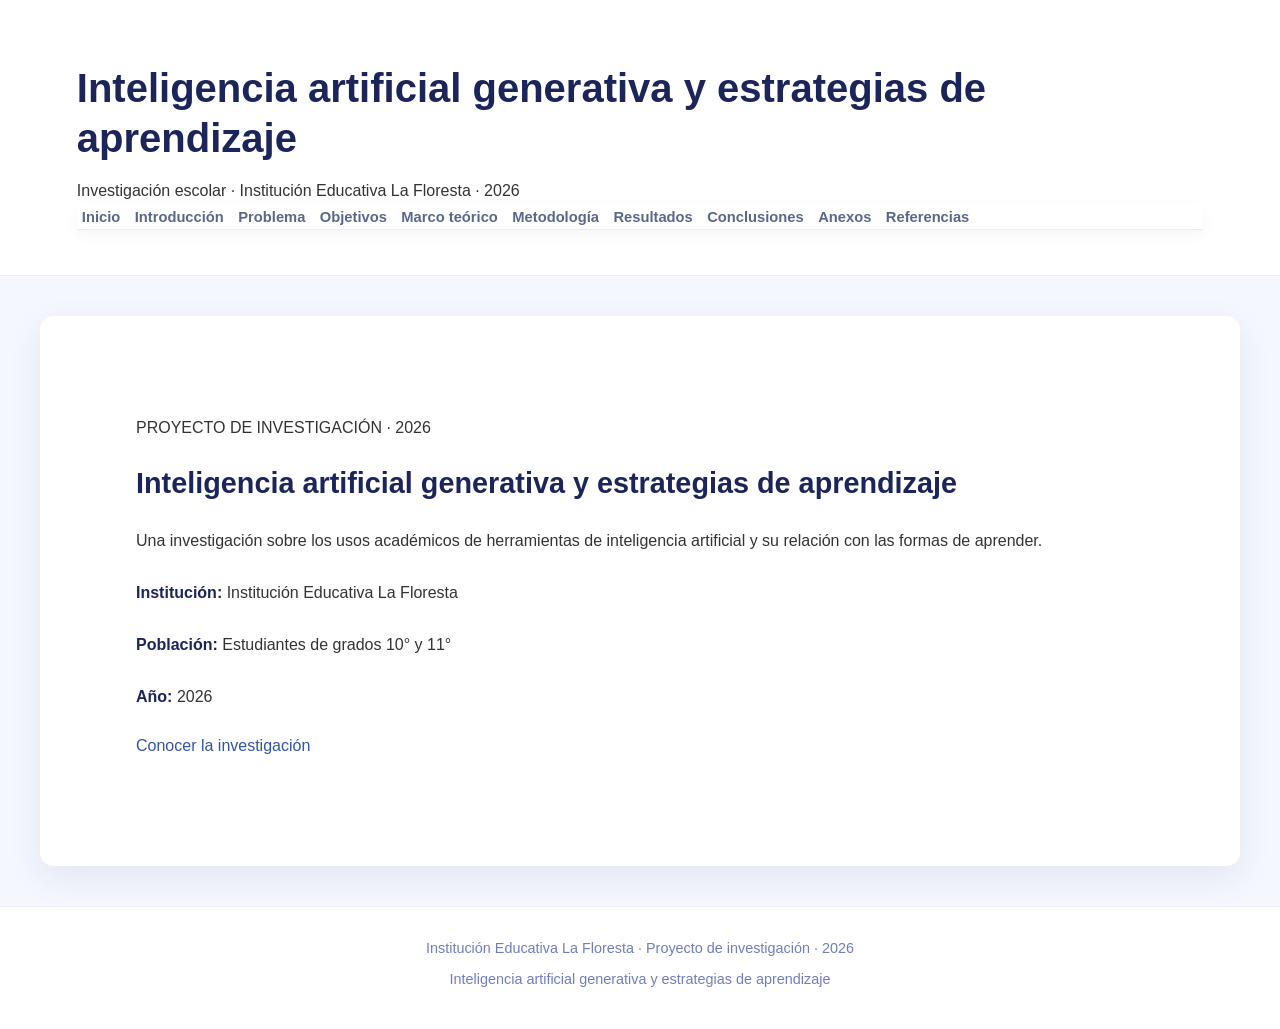
<file: index.html>
<!DOCTYPE html>
<html lang="es">
<head>
    <meta charset="UTF-8">
    <meta name="viewport" content="width=device-width, initial-scale=1.0">
    <title>Investigación | Inteligencia Artificial y aprendizaje</title>
    <link rel="stylesheet" href="tesis.css">
</head>

<body>

<header class="site-header">
    <div class="header-content">
        <h1>Inteligencia artificial generativa y estrategias de aprendizaje</h1>
        <p>Investigación escolar · Institución Educativa La Floresta · 2026</p>
    </div>

    <nav class="main-nav">
        <a href="#portada">Inicio</a>
        <a href="#introduccion">Introducción</a>
        <a href="#problema">Problema</a>
        <a href="#hipotesis-objetivos">Objetivos</a>
        <a href="#justificacion-marco">Marco teórico</a>
        <a href="#metodologia">Metodología</a>
        <a href="#resultados">Resultados</a>
        <a href="#conclusiones">Conclusiones</a>
        <a href="#anexos">Anexos</a>
        <a href="#referencias">Referencias</a>
    </nav>
</header>


<main class="main-content">

    <!-- PORTADA -->
    <section id="portada" class="content-card active-card">
        <div class="cover">
            <p class="eyebrow">PROYECTO DE INVESTIGACIÓN · 2026</p>

            <h2>Inteligencia artificial generativa y estrategias de aprendizaje</h2>

            <p class="cover-subtitle">
                Una investigación sobre los usos académicos de herramientas
                de inteligencia artificial y su relación con las formas de aprender.
            </p>

            <div class="cover-info">
                <p><strong>Institución:</strong> Institución Educativa La Floresta</p>
                <p><strong>Población:</strong> Estudiantes de grados 10° y 11°</p>
                <p><strong>Año:</strong> 2026</p>
            </div>

            <a href="#introduccion" class="main-button">Conocer la investigación</a>
        </div>
    </section>


    <!-- INTRODUCCIÓN -->
    <section id="introduccion" class="content-card">
        <h2>Introducción</h2>

        <p>
            La inteligencia artificial generativa se ha convertido en una herramienta
            cada vez más presente en la educación. Plataformas como ChatGPT y Gemini
            permiten consultar información, resolver dudas, obtener explicaciones y
            apoyar diferentes actividades académicas. Su incorporación ha cambiado
            algunas de las formas en que los estudiantes buscan y utilizan la información.
        </p>

        <p>
            Esta investigación analiza la relación entre los diferentes usos académicos
            de estas herramientas y las estrategias de aprendizaje utilizadas por los
            estudiantes de grados 10° y 11° de la Institución Educativa La Floresta
            durante el año 2026. Para ello, se tienen en cuenta aspectos como la
            organización del estudio, la comprensión de los temas, la autonomía y
            la verificación de la información.
        </p>

        <p>
            El propósito es comprender cómo se relaciona el uso de la inteligencia
            artificial con las maneras en que los estudiantes desarrollan sus
            actividades y construyen sus conocimientos.
        </p>

        <div class="highlight-box">
            <h3>Abstract</h3>

            <p>
                The use of generative artificial intelligence (AI) in high schools creates both challenges and opportunities for how students learn. This study aims to analyze the relationship between the academic uses of generative AI tools and the learning strategies used by 10th and 11th-grade students at Institución Educativa La Floresta in 2026.
            </p>

            <p>
                This research employed a quantitative, descriptive design. The study focused on 10th and 11th-grade students as the target sample. The researcher used structured surveys as research instruments for data collection. The main findings assessed the frequency with which students use AI, which tools they prefer (such as text-based models and virtual tutors), and how they apply self-regulated learning strategies.
            </p>

            <p>
                The findings show that students mainly use text-based AI models and virtual assistants to search for information quickly and clarify difficult concepts. Furthermore, the data show active metacognition, because most students check their own understanding, recognize their learning difficulties, and think critically about the AI outputs instead of believing them blindly.
            </p>

            <p>
                In conclusion, the main finding of this study is that the relationship between generative AI and student learning strategies is based on self-regulated interaction rather than passive dependency. The effectiveness of these tools depends directly on the student's critical thinking and study habits, turning AI into a useful support for academic autonomy when used responsibly.
            </p>
        </div>
    </section>


    <!-- PLANTEAMIENTO DEL PROBLEMA -->
    <section id="problema" class="content-card">
        <h2>Planteamiento del problema</h2>

        <p>
            La incorporación de herramientas de inteligencia artificial generativa
            en las actividades escolares ha generado nuevas formas de consultar,
            comprender y desarrollar información. Los estudiantes pueden recurrir
            a estas plataformas para resolver ejercicios, obtener explicaciones,
            resumir textos o completar trabajos académicos.
        </p>

        <p>
            No obstante, el uso de estas herramientas también plantea preguntas
            sobre las estrategias que utilizan los estudiantes durante su aprendizaje.
            Por ejemplo, es importante reconocer si la IA se emplea para complementar
            los conocimientos, aclarar dudas y revisar información, o si se utiliza
            principalmente para obtener respuestas sin realizar un proceso propio
            de comprensión.
        </p>

        <p>
            Por esta razón, la investigación busca reconocer cómo se relacionan
            los usos académicos de la inteligencia artificial generativa con las
            estrategias de aprendizaje de los estudiantes.
        </p>

        <div class="highlight-box">
            <h3>Pregunta de investigación</h3>
            <p>
                ¿Qué relación existe entre los diferentes usos académicos de
                herramientas de inteligencia artificial generativa, como ChatGPT
                y Gemini, y las estrategias de aprendizaje utilizadas por los
                estudiantes de grados 10° y 11° de la Institución Educativa
                La Floresta durante el año 2026?
            </p>
        </div>
    </section>


    <!-- HIPÓTESIS Y OBJETIVOS -->
    <section id="hipotesis-objetivos" class="content-card">
        <h2>Hipótesis y objetivos</h2>

        <div class="highlight-box">
            <h3>Hipótesis</h3>
            <p>
                Se plantea que los diferentes usos académicos de la inteligencia
                artificial generativa se relacionan con las estrategias de
                aprendizaje de los estudiantes. Esta relación puede variar según
                la finalidad con la que utilizan estas herramientas, sus hábitos
                de estudio y la manera en que revisan, comprenden y aplican
                la información que reciben.
            </p>
        </div>

        <h3>Objetivo general</h3>

        <p>
            Analizar la relación que hay entre los diferentes usos académicos
            de herramientas de inteligencia artificial generativa y las estrategias
            de aprendizaje usadas por los estudiantes de grados 10° y 11° de la
            Institución Educativa La Floresta durante el año 2026.
        </p>

        <h3>Objetivos específicos</h3>

        <div class="objective-card">
            <h4>1. Identificar</h4>
            <p>
                Identificar las herramientas de inteligencia artificial generativa
                utilizadas por los estudiantes y sus principales finalidades
                académicas.
            </p>
        </div>

        <div class="objective-card">
            <h4>2. Describir</h4>
            <p>
                Describir las estrategias de aprendizaje que utilizan los
                estudiantes en sus actividades académicas.
            </p>
        </div>

        <div class="objective-card">
            <h4>3. Reconocer</h4>
            <p>
                Reconocer las formas en que los estudiantes utilizan la
                inteligencia artificial para apoyar la comprensión, la
                organización y el desarrollo de sus actividades escolares.
            </p>
        </div>

        <div class="objective-card">
            <h4>4. Analizar</h4>
            <p>
                Analizar la relación entre los usos académicos de la inteligencia
                artificial generativa y las estrategias de aprendizaje de los
                estudiantes participantes.
            </p>
        </div>
    </section>


    <!-- JUSTIFICACIÓN Y MARCO TEÓRICO -->
    <section id="justificacion-marco" class="content-card">
        <h2>Justificación y marco teórico</h2>

        <h3>Justificación</h3>

        <p>
            Esta investigación surge de la presencia que han adquirido las
            herramientas de inteligencia artificial generativa en las actividades
            académicas de los estudiantes. Su facilidad de acceso permite utilizarlas
            para consultar información y resolver dudas, pero también hace necesario
            comprender qué papel cumplen dentro de los procesos de aprendizaje.
        </p>

        <p>
            Estudiar esta relación permite reconocer las formas en que los estudiantes
            incorporan estas herramientas a sus hábitos académicos y cómo las
            relacionan con sus estrategias de estudio. De esta manera, la investigación
            busca aportar una mirada sobre el uso de la IA en el contexto de la
            Institución Educativa La Floresta.
        </p>

        <h3>Conceptos principales</h3>

        <div class="info-grid">
            <div class="info-card">
                <h4>Inteligencia artificial generativa</h4>
                <p>
                    Tecnología capaz de producir contenido, como textos y
                    explicaciones, a partir de las instrucciones que recibe.
                </p>
            </div>

            <div class="info-card">
                <h4>Usos académicos</h4>
                <p>
                    Formas en que los estudiantes utilizan la IA para consultar
                    información, comprender temas, resolver dudas y desarrollar
                    actividades escolares.
                </p>
            </div>

            <div class="info-card">
                <h4>Estrategias de aprendizaje</h4>
                <p>
                    Acciones que realizan los estudiantes para organizar,
                    comprender, relacionar y recordar la información.
                </p>
            </div>

            <div class="info-card">
                <h4>Autonomía</h4>
                <p>
                    Capacidad de asumir un papel activo en el propio aprendizaje,
                    tomando decisiones sobre cómo estudiar y resolver dificultades.
                </p>
            </div>

            <div class="info-card">
                <h4>Metacognición</h4>
                <p>
                    Proceso mediante el cual una persona reconoce, revisa y
                    reflexiona sobre su propia forma de aprender.
                </p>
            </div>

            <div class="info-card">
                <h4>Verificación de información</h4>
                <p>
                    Acción de revisar y comparar la información antes de
                    aceptarla o utilizarla en una actividad académica.
                </p>
            </div>
        </div>

        <h3>Referentes teóricos</h3>

        <div class="theory-card">
            <h4>Marton y Säljö: aprendizaje profundo y superficial</h4>
            <p>
                Sus planteamientos permiten diferenciar entre aprender buscando
                comprender y relacionar los contenidos, y estudiar únicamente
                para recordar o reproducir información. Esta perspectiva ayuda
                a analizar si la IA se utiliza para profundizar en los temas
                o solamente para conseguir respuestas.
            </p>
        </div>

        <div class="theory-card">
            <h4>Lev Vygotsky: aprendizaje y herramientas de apoyo</h4>
            <p>
                Su perspectiva permite comprender el papel de las herramientas
                y la interacción en el aprendizaje. Desde esta mirada, la
                inteligencia artificial puede funcionar como un apoyo para
                aclarar dudas y desarrollar conocimientos, sin reemplazar
                la participación del estudiante.
            </p>
        </div>

        <div class="theory-card">
            <h4>John Flavell: metacognición</h4>
            <p>
                La metacognición se relaciona con la capacidad de reconocer
                cómo se aprende, identificar dificultades y revisar los
                propios conocimientos. En esta investigación permite analizar
                acciones como comprobar la comprensión y cuestionar las
                respuestas generadas por la IA.
            </p>
        </div>

        <div class="theory-card">
            <h4>Barry Zimmerman: aprendizaje autorregulado</h4>
            <p>
                Sus aportes permiten comprender la importancia de planificar,
                supervisar y evaluar el propio proceso de aprendizaje. Estas
                acciones se relacionan con la organización del estudio y con
                la manera en que los estudiantes utilizan herramientas
                tecnológicas para apoyar sus actividades.
            </p>
        </div>
    </section>


    <!-- METODOLOGÍA -->
    <section id="metodologia" class="content-card">
        <h2>Metodología</h2>

        <p>
            La investigación se desarrolló desde un enfoque cuantitativo,
            con un diseño descriptivo. Se centró en los estudiantes de
            grados 10° y 11° de la Institución Educativa La Floresta durante
            el año 2026.
        </p>

        <h3>Instrumento de recolección de información</h3>

        <p>
            Para recopilar la información se utilizó un cuestionario estructurado
            que permitió conocer los usos académicos de la inteligencia artificial
            generativa y las estrategias de aprendizaje de los estudiantes.
        </p>

        <p>
            El cuestionario estuvo organizado en tres secciones: datos generales,
            uso académico de la inteligencia artificial generativa y estrategias
            de aprendizaje. En las dos últimas secciones se utilizó una escala
            de frecuencia con cinco opciones de respuesta.
        </p>

        <div class="info-grid">
            <div class="info-card">
                <h4>Enfoque</h4>
                <p>Cuantitativo</p>
            </div>

            <div class="info-card">
                <h4>Diseño</h4>
                <p>Descriptivo</p>
            </div>

            <div class="info-card">
                <h4>Población de interés</h4>
                <p>Estudiantes de grados 10° y 11°</p>
            </div>

            <div class="info-card">
                <h4>Instrumento</h4>
                <p>Cuestionario estructurado</p>
            </div>
        </div>
    </section>


    <!-- RESULTADOS -->
    <section id="resultados" class="content-card">
        <h2>Análisis de resultados</h2>

        <p>
            A partir de las respuestas del cuestionario se identificaron
            diferentes tendencias sobre el uso académico de la inteligencia
            artificial generativa y las estrategias de aprendizaje. El análisis
            se organizó en los principales aspectos abordados por el instrumento.
        </p>

        <div class="result-card">
            <h3>1. Uso académico de la inteligencia artificial</h3>
            <p>
                Los estudiantes utilizan principalmente herramientas basadas
                en texto y asistentes virtuales para apoyar sus actividades
                escolares. Entre sus finalidades se encuentran buscar información,
                resolver dudas, resumir contenidos, obtener ideas y desarrollar
                tareas académicas.
            </p>
        </div>

        <div class="result-card">
            <h3>2. La IA como apoyo para comprender</h3>
            <p>
                También se reconoce el uso de estas herramientas como una forma
                de acompañamiento en el aprendizaje. Los estudiantes pueden
                solicitar ejemplos, explicaciones diferentes o aclaraciones
                sobre temas que no comprenden, complementando lo trabajado
                durante las clases.
            </p>
        </div>

        <div class="result-card">
            <h3>3. Verificación y análisis de la información</h3>
            <p>
                Los resultados reflejan una actitud de revisión frente a las
                respuestas generadas por la IA. Se identifican prácticas como
                comparar información con otras fuentes, cuestionar posibles
                errores y analizar si la respuesta realmente responde a la
                necesidad académica.
            </p>
        </div>

        <div class="result-card">
            <h3>4. Estrategias de aprendizaje</h3>
            <p>
                En las estrategias de aprendizaje se reconocen acciones
                relacionadas con la metacognición y la autorregulación.
                Los estudiantes identifican sus dificultades, revisan sus
                errores, comprueban su comprensión y buscan otras explicaciones
                cuando un tema no resulta claro.
            </p>
        </div>

        <div class="result-card">
            <h3>5. Relación entre el uso de IA y las estrategias de aprendizaje</h3>
            <p>
                La relación entre ambas variables se encuentra vinculada con
                la manera en que cada estudiante utiliza estas herramientas.
                Cuando la IA se emplea para aclarar dudas, complementar
                conocimientos y revisar información, puede apoyar el proceso
                de aprendizaje. Por el contrario, utilizar sus respuestas
                directamente sin analizarlas puede limitar la participación
                del estudiante en sus propias actividades.
            </p>
        </div>

        <div class="highlight-box">
            <h3>Hallazgo general</h3>
            <p>
                El uso de la inteligencia artificial generativa no depende
                solamente de las funciones de la herramienta, sino también
                de las decisiones y estrategias que utiliza el estudiante.
                La planificación, la comprensión, la verificación y la
                autonomía son aspectos importantes para aprovecharla
                como apoyo académico.
            </p>
        </div>
    </section>


    <!-- CONCLUSIONES -->
    <section id="conclusiones" class="content-card">
        <h2>Conclusiones</h2>

        <div class="conclusion-card">
            <span class="number">01</span>
            <div>
                <h3>Uso académico de la IA</h3>
                <p>
                    Los estudiantes de grados 10° y 11° utilizan principalmente
                    modelos de lenguaje y asistentes virtuales para buscar
                    información, resolver dudas, redactar textos y apoyar
                    sus actividades escolares.
                </p>
            </div>
        </div>

        <div class="conclusion-card">
            <span class="number">02</span>
            <div>
                <h3>Estrategias de aprendizaje</h3>
                <p>
                    Se identificó que los estudiantes mantienen prácticas
                    de autorregulación, como reconocer sus dificultades,
                    revisar sus errores y comprobar si realmente comprendieron
                    los temas estudiados.
                </p>
            </div>
        </div>

        <div class="conclusion-card">
            <span class="number">03</span>
            <div>
                <h3>Finalidad del uso de la IA</h3>
                <p>
                    Se encontraron dos formas principales de utilización:
                    consultar información y resumir textos, por una parte,
                    y solicitar explicaciones o ejemplos para comprender
                    conceptos y complementar lo aprendido en clase, por otra.
                </p>
            </div>
        </div>

        <div class="conclusion-card">
            <span class="number">04</span>
            <div>
                <h3>Verificación de la información</h3>
                <p>
                    Los estudiantes muestran una actitud reflexiva frente
                    a las respuestas generadas por la IA, ya que suelen
                    cuestionarlas, compararlas con otras fuentes y verificar
                    su contenido antes de utilizarlas.
                </p>
            </div>
        </div>

        <div class="conclusion-card">
            <span class="number">05</span>
            <div>
                <h3>Relación entre IA y aprendizaje</h3>
                <p>
                    La relación entre ambas variables depende de la intención
                    y la autorregulación del estudiante. Cuando existen buenos
                    hábitos de estudio, la IA puede complementar el aprendizaje,
                    apoyar la autoevaluación y fortalecer la autonomía. Su uso
                    mecánico, como copiar y pegar respuestas, representa un
                    riesgo cuando no hay estrategias de aprendizaje definidas.
                </p>
            </div>
        </div>

        <div class="conclusion-card">
            <span class="number">06</span>
            <div>
                <h3>Conclusión general</h3>
                <p>
                    La IA generativa no sustituye necesariamente el pensamiento
                    del estudiante ni produce dependencia por sí sola.
                    Su aprovechamiento depende de la capacidad de utilizarla
                    con criterio, verificar la información y relacionarla
                    con los conocimientos propios. Por eso, debe entenderse
                    como un apoyo al aprendizaje y no como un reemplazo
                    del esfuerzo personal.
                </p>
            </div>
        </div>
    </section>


    <!-- ANEXOS -->
    <section id="anexos" class="content-card">
        <h2>Anexos</h2>

        <p>
            A continuación se presenta el cuestionario utilizado para recopilar
            información sobre los usos académicos de la inteligencia artificial
            generativa y las estrategias de aprendizaje de los estudiantes.
        </p>

        <h3>Sección 1. Datos generales</h3>

        <ol>
            <li>¿Qué edad tienes?</li>
            <li>¿En qué grado estás?</li>
            <li>¿Has utilizado alguna herramienta de inteligencia artificial generativa para realizar actividades académicas?</li>
            <li>¿Qué herramientas de inteligencia artificial generativa has utilizado con fines académicos? (Puedes seleccionar varias).</li>
        </ol>

        <h3>Sección 2. Uso académico de la inteligencia artificial generativa</h3>

        <p><strong>Para las preguntas 5 a 24:</strong></p>

        <div class="scale-box">
            Nunca · Casi nunca · Algunas veces · Casi siempre · Siempre
        </div>

        <h4>Finalidad y frecuencia de uso</h4>

        <ol start="5">
            <li>Utilizo herramientas de inteligencia artificial generativa para realizar actividades académicas.</li>
            <li>Utilizo herramientas de inteligencia artificial generativa cuando estudio fuera del colegio.</li>
            <li>Utilizo la inteligencia artificial para comprender temas que no entiendo.</li>
            <li>Utilizo la inteligencia artificial para obtener explicaciones sobre temas académicos.</li>
            <li>Utilizo la inteligencia artificial para resumir información relacionada con mis actividades académicas.</li>
            <li>Utilizo la inteligencia artificial para obtener ideas para trabajos o actividades.</li>
            <li>Utilizo la inteligencia artificial para resolver ejercicios o problemas académicos.</li>
            <li>Utilizo la inteligencia artificial para prepararme para evaluaciones o exámenes.</li>
            <li>Utilizo la inteligencia artificial para realizar tareas o trabajos escolares.</li>
        </ol>

        <h4>Uso de la IA como apoyo al aprendizaje</h4>

        <ol start="14">
            <li>Le hago preguntas a la inteligencia artificial para comprender mejor un tema.</li>
            <li>Le pido a la inteligencia artificial ejemplos que me ayuden a comprender un tema.</li>
            <li>Le pido a la inteligencia artificial que explique un tema de otra manera cuando no lo comprendo.</li>
            <li>Utilizo la inteligencia artificial para complementar lo aprendido en clase.</li>
        </ol>

        <h4>Verificación y análisis de la información</h4>

        <ol start="18">
            <li>Verifico la información proporcionada por la inteligencia artificial antes de utilizarla.</li>
            <li>Comparo las respuestas de la inteligencia artificial con otras fuentes de información.</li>
            <li>Analizo si la respuesta proporcionada por la inteligencia artificial responde a lo que necesito.</li>
        </ol>

        <h4>Uso directo y autonomía frente a la IA</h4>

        <ol start="21">
            <li>Utilizo las respuestas de la inteligencia artificial sin realizar muchos cambios.</li>
            <li>Antes de intentar resolver una actividad difícil por mi cuenta, considero utilizar la inteligencia artificial.</li>
            <li>Me resulta difícil realizar algunas actividades académicas sin utilizar inteligencia artificial.</li>
            <li>Utilizo la inteligencia artificial como apoyo para aprender y no solamente para obtener respuestas.</li>
        </ol>

        <h3>Sección 3. Estrategias de aprendizaje</h3>

        <p><strong>Para las preguntas 25 a 43:</strong></p>

        <div class="scale-box">
            Nunca · Casi nunca · Algunas veces · Casi siempre · Siempre
        </div>

        <h4>Organización y planificación</h4>

        <ol start="25">
            <li>Organizo mi tiempo antes de comenzar a estudiar.</li>
            <li>Planeo qué temas debo estudiar antes de una evaluación.</li>
            <li>Organizo la información para facilitar mi comprensión de un tema.</li>
        </ol>

        <h4>Comprensión y elaboración</h4>

        <ol start="28">
            <li>Relaciono los temas nuevos con conocimientos que ya tengo.</li>
            <li>Elaboro ejemplos para comprender mejor lo que estoy estudiando.</li>
            <li>Explico los temas con mis propias palabras para comprobar que los comprendí.</li>
            <li>Combino información de diferentes fuentes para comprender un tema.</li>
            <li>Busco diferentes explicaciones cuando no comprendo un tema.</li>
            <li>Intento comprender un tema antes de memorizarlo.</li>
        </ol>

        <h4>Metacognición</h4>

        <ol start="34">
            <li>Compruebo si realmente comprendí un tema después de estudiarlo.</li>
            <li>Identifico cuáles son mis principales dificultades al momento de aprender.</li>
            <li>Cambio mi manera de estudiar cuando una estrategia no me funciona.</li>
            <li>Reviso mis errores para aprender de ellos.</li>
            <li>Reflexiono sobre cuáles estrategias me ayudan más a aprender.</li>
        </ol>

        <h4>Análisis y autonomía</h4>

        <ol start="39">
            <li>Analizo la información antes de aceptarla como verdadera.</li>
            <li>Comparo diferentes fuentes cuando encuentro información contradictoria.</li>
            <li>Cuestiono una respuesta cuando considero que puede contener errores.</li>
            <li>Intento resolver una actividad por mi cuenta antes de pedir ayuda.</li>
            <li>Busco diferentes recursos cuando quiero aprender algo nuevo.</li>
        </ol>
    </section>


    <!-- REFERENCIAS -->
    <section id="referencias" class="content-card">
        <h2>Referencias bibliográficas</h2>

        <p>
            Fuentes académicas y documentos consultados durante el desarrollo
            de la investigación.
        </p>

        <div class="reference-list">

            <p>
                Bolaño-García, M., &amp; Duarte-Acosta, N. (2024). Una revisión
                sistemática del uso de la inteligencia artificial en la educación.
                <em>Revista Colombiana de Cirugía, 39</em>(1), 51–63.
                <a href="https://doi.org/10.30944/20117582.2365" target="_blank">https://doi.org/10.30944/20117582.2365</a>
            </p>

            <p>
                Brown, T. B., et al. (2020). Language models are few-shot learners.
                <em>Advances in Neural Information Processing Systems, 33</em>, 1877–1901.
            </p>

            <p>
                Cando Chugchilán, A. N., Unda Baño, D. C., &amp; León-Raura, M. V.
                (2026). La inteligencia artificial en la generación de habilidades
                de comprensión lectora. <em>Revista Científica de Innovación Educativa
                y Sociedad Actual ALCON, 16</em>(2), 98–105.
                <a href="https://doi.org/10.62305/alcon.v16i2.907" target="_blank">https://doi.org/10.62305/alcon.v16i2.907</a>
            </p>

            <p>
                Fernández Villanueva, M., &amp; Lozano González, J. M. (2025).
                Adolescencia, inteligencia artificial y su integración en los
                centros educativos: Revisión bibliográfica.
                <em>Supervisión 21</em>, (78).
                <a href="https://doi.org/10.52149/Sp21/78.6" target="_blank">https://doi.org/10.52149/Sp21/78.6</a>
            </p>

            <p>
                Flavell, J. H. (1979). Metacognition and cognitive monitoring:
                A new area of cognitive-developmental inquiry.
                <em>American Psychologist, 34</em>(10), 906–911.
                <a href="https://doi.org/10.1037/0003-066X.34.10.906" target="_blank">https://doi.org/10.1037/0003-066X.34.10.906</a>
            </p>

            <p>
                Galván Cardoso, A. P., &amp; Siado Ramos, E. (2021).
                Educación tradicional: Un modelo de enseñanza centrado en el estudiante.
                <em>CIENCIAMATRIA, 7</em>(12), 962–975.
            </p>

            <p>
                Google. (2025, 6 de agosto). New Gemini app tools to help students
                learn, understand and study even better. <em>Google Blog</em>.
                <a href="https://blog.google/products-and-platforms/products/gemini/new-gemini-tools-students-august-2025/" target="_blank">https://blog.google/products-and-platforms/products/gemini/new-gemini-tools-students-august-2025/</a>
            </p>

            <p>
                Guerrero Rodríguez, S., &amp; Suárez Rodríguez, C. del P. (2025).
                Autonomía en el aprendizaje en estudiantes de secundaria:
                Relación con el rendimiento en STEM.
                <em>Ibero Ciencias - Revista Científica y Académica, 4</em>(3), 3814–3836.
                <a href="https://doi.org/10.63371/ic.v4.n3.a312" target="_blank">https://doi.org/10.63371/ic.v4.n3.a312</a>
            </p>

            <p>
                Guzmán-Brand, V. A., &amp; Gélvez-García, L. E. (2023).
                Adicción o uso problemático de las redes sociales online en la
                población adolescente. Una revisión sistemática.
                <em>Psicoespacios, 17</em>(31), 1–22.
                <a href="https://doi.org/10.25057/21452776.1511" target="_blank">https://doi.org/10.25057/21452776.1511</a>
            </p>

            <p>
                Kasneci, E., Sessler, K., Küchemann, S., Bannert, M., Dementieva,
                D., Fischer, F., Gasser, U., Groh, G., Günnemann, S., Hüllermeier,
                E., Krusche, S., Kutyniok, G., Michaeli, T., Nerdel, C., Pfeffer,
                J., Poquet, O., Sailer, M., Schmidt, A., Seidel, T., … Kasneci, G.
                (2023). ChatGPT for good? On opportunities and challenges of large
                language models for education.
                <em>Learning and Individual Differences, 103</em>, 102274.
                <a href="https://doi.org/10.1016/j.lindif.2023.102274" target="_blank">https://doi.org/10.1016/j.lindif.2023.102274</a>
            </p>

            <p>
                Marton, F., &amp; Säljö, R. (1976). On qualitative differences in
                learning: I—Outcome and process.
                <em>British Journal of Educational Psychology, 46</em>(1), 4–11.
                <a href="https://doi.org/10.1111/j.2044-8279.1976.tb02980.x" target="_blank">https://doi.org/10.1111/j.2044-8279.1976.tb02980.x</a>
            </p>

            <p>
                Miao, F., &amp; Holmes, W. (2023). <em>Guidance for generative AI
                in education and research.</em> UNESCO.
                <a href="https://doi.org/10.54675/EWZM9535" target="_blank">https://doi.org/10.54675/EWZM9535</a>
            </p>

            <p>
                OpenAI. (2022). <em>Introducing ChatGPT.</em>
                <a href="https://openai.com/index/chatgpt/" target="_blank">https://openai.com/index/chatgpt/</a>
            </p>

            <p>
                Paguay-Simbaña, M. Y., Jimenez-Abad, D., Quiliguango-Lanchimba,
                V. F., Maynaguez-Canacuan, M. P., Coello-García, C. de los Ángeles,
                &amp; Coello-Ortiz, S. M. (2024). La ética en el uso de la
                inteligencia artificial en los procesos educativos.
                <em>Revista Científica Retos de la Ciencia, 1</em>(4), 145–158.
                <a href="https://doi.org/10.53877/rc.8.19e.202409.12" target="_blank">https://doi.org/10.53877/rc.8.19e.202409.12</a>
            </p>

            <p>
                Puche-Villalobos, D. J. (2024). La inteligencia artificial y el
                desarrollo del pensamiento crítico en estudiantes universitarios.
                <em>Delectus, 7</em>(2), 59–67.
                <a href="https://doi.org/10.36996/delectus.v7i2.242" target="_blank">https://doi.org/10.36996/delectus.v7i2.242</a>
            </p>

            <p>
                Quinzo Guevara, J. I., Llanos Orellana, A. R., Altamirano Yupangui,
                J. M., Quinzo Guevara, G. E., &amp; Trujillo Ibarra, E. J. (2024).
                Los beneficios y desafíos de ChatGPT en adolescentes: Un análisis
                de su impacto en la educación y el desarrollo emocional.
                <em>Ciencia Latina Revista Científica Multidisciplinar, 8</em>(4),
                10293–10314.
                <a href="https://doi.org/10.37811/cl_rcm.v8i4.13169" target="_blank">https://doi.org/10.37811/cl_rcm.v8i4.13169</a>
            </p>

            <p>
                Rojas Marín, F. de los Ángeles, Espinoza Padilla, J. G., &amp;
                Mendoza Pacheco, M. F. (2024). Inteligencia artificial:
                Dependencia y la afección del pensamiento crítico.
                <em>Ciencia Latina Revista Científica Multidisciplinar, 8</em>(4),
                12590–12608.
                <a href="https://doi.org/10.37811/cl_rcm.v8i4.13462" target="_blank">https://doi.org/10.37811/cl_rcm.v8i4.13462</a>
            </p>

            <p>
                Selwyn, N. (2016). <em>Education and technology: Key issues and
                debates</em> (2nd ed.). Bloomsbury Academic.
            </p>

            <p>
                Vaswani, A., Shazeer, N., Parmar, N., Uszkoreit, J., Jones, L.,
                Gomez, A. N., Kaiser, Ł., &amp; Polosukhin, I. (2017).
                Attention is all you need.
                <em>Advances in Neural Information Processing Systems, 30</em>,
                5998–6008.
            </p>

            <p>
                Watkins, M. (2025, 22 de octubre). AI and education: 10 ways to
                support or erode future skills resilience. <em>IMD</em>.
                <a href="https://www.imd.org/ibyimd/talent/ai-and-education-10-ways-to-support/" target="_blank">https://www.imd.org/ibyimd/talent/ai-and-education-10-ways-to-support/</a>
            </p>

            <p>
                Zimmerman, B. J. (2002). Becoming a self-regulated learner:
                An overview. <em>Theory Into Practice, 41</em>(2), 64–70.
                <a href="https://doi.org/10.1207/s15430421tip4102_2" target="_blank">https://doi.org/10.1207/s15430421tip4102_2</a>
            </p>

        </div>
    </section>

</main>


<footer class="site-footer">
    <p>Institución Educativa La Floresta · Proyecto de investigación · 2026</p>
    <p>Inteligencia artificial generativa y estrategias de aprendizaje</p>
</footer>


<script>
    const navigationLinks = document.querySelectorAll(".main-nav a");
    const contentCards = document.querySelectorAll(".content-card");

    function showSection(sectionId) {
        contentCards.forEach(card => {
            card.classList.remove("active-card");
        });

        const selectedSection = document.querySelector(sectionId);

        if (selectedSection) {
            selectedSection.classList.add("active-card");
            window.scrollTo({
                top: 0,
                behavior: "smooth"
            });
        }
    }

    navigationLinks.forEach(link => {
        link.addEventListener("click", function(event) {
            event.preventDefault();

            const sectionId = this.getAttribute("href");
            showSection(sectionId);

            history.replaceState(null, "", sectionId);
        });
    });

    window.addEventListener("DOMContentLoaded", function() {
        const initialSection = window.location.hash;

        if (initialSection && document.querySelector(initialSection)) {
            showSection(initialSection);
        } else {
            showSection("#portada");
        }
    });
</script>

</body>
</html>
</file>
<file: tesis.css>
/* ==========================================
   1. CONFIGURACIÓN GENERAL
   ========================================== */

* {
    margin: 0;
    padding: 0;
    box-sizing: border-box;
}

html {
    scroll-behavior: smooth;
}

body {
    font-family: 'Inter', Arial, sans-serif;
    background-color: #f4f7fe;
    color: #333333;
    min-height: 100vh;
    display: block;
    line-height: 1.6;
}

:root {
    --azul-oscuro: #1B2559;
    --azul-principal: #3155a4;
    --azul-suave: #e9edf7;
    --fondo: #f4f7fe;
    --texto: #333333;
    --blanco: #ffffff;
}

/* ==========================================
   2. ENCABEZADO PRINCIPAL
   ========================================== */

.site-header {
    width: 100%;
    background: #ffffff;
    padding: 45px 6%;
    border-bottom: 1px solid #e9edf7;
}

.site-header .container {
    max-width: 1300px;
    margin: auto;
}

.brand h2 {
    color: var(--azul-oscuro);
}

.site-header h1 {
    max-width: 1000px;
    margin-top: 18px;
    margin-bottom: 15px;
    color: var(--azul-oscuro);
    font-size: 2.5rem;
    line-height: 1.25;
    font-weight: 750;
}

.subtitle {
    color: #64708b;
    font-size: 1.1rem;
    margin-bottom: 8px;
}

.author-line {
    color: #707ebe;
    font-size: 0.95rem;
}

/* ==========================================
   3. INSIGNIAS
   ========================================== */

.badge {
    display: inline-block;
    background: #e9e3ff;
    color: var(--azul-oscuro);
    padding: 7px 15px;
    border-radius: 25px;
    font-size: 0.85rem;
    font-weight: 700;
}

/* ==========================================
   4. MENÚ DE NAVEGACIÓN
   ========================================== */

.main-nav {
    position: sticky;
    top: 0;
    z-index: 100;
    width: 100%;
    background: #ffffff;
    border-bottom: 1px solid #e9edf7;
    box-shadow: 0 5px 15px rgba(27, 37, 89, 0.04);
}

.main-nav .container {
    max-width: 1400px;
    margin: auto;
    padding: 15px 30px;

    display: flex;
    flex-wrap: wrap;
    justify-content: center;
    align-items: center;
    gap: 10px 22px;
}

.main-nav a {
    text-decoration: none;
    color: #596789;
    font-size: 0.92rem;
    font-weight: 600;
    padding: 8px 5px;
    border-bottom: 2px solid transparent;
    transition: all 0.25s ease;
}

.main-nav a:hover,
.main-nav a.active {
    color: var(--azul-oscuro);
    border-bottom-color: var(--azul-principal);
}

/* ==========================================
   5. ÁREA PRINCIPAL DE CONTENIDO
   ========================================== */

.main-content {
    width: calc(100% - 80px);
    max-width: 1300px;
    margin: 40px auto;
    padding: 0;
}

/* ==========================================
   6. TARJETAS DE CADA SECCIÓN
   ========================================== */

.content-card {
    display: none;

    width: 100%;
    max-width: none;
    min-height: 550px;

    background: var(--blanco);
    border-radius: 14px;

    /* Espaciado interno de referencia APA */
    padding: 2.54cm;

    box-shadow: 0 12px 35px rgba(27, 37, 89, 0.08);

    animation: aparecer 0.4s ease;
}

.content-card.active-card {
    display: block;
}

/* ==========================================
   7. TÍTULOS
   ========================================== */

h1, h2, h3, h4, h5, h6 {
    color: var(--azul-oscuro);
    font-weight: 700;
}

.content-card h1 {
    font-size: 2.2rem;
    margin-bottom: 20px;
}

.content-card h2 {
    font-size: 1.8rem;
    margin-bottom: 22px;
    line-height: 1.35;
}

.content-card h3 {
    font-size: 1.3rem;
    margin-top: 30px;
    margin-bottom: 15px;
}

.content-card h4 {
    font-size: 1.1rem;
    margin-top: 20px;
    margin-bottom: 10px;
}

/* ==========================================
   8. TEXTO Y PÁRRAFOS
   ========================================== */

.content-card p {
    max-width: 100%;
    color: var(--texto);
    font-size: 1rem;
    line-height: 2;
    text-align: justify;
    margin-bottom: 20px;
}

.content-card strong {
    color: var(--azul-oscuro);
}

.content-card ul,
.content-card ol {
    margin: 15px 0 25px 25px;
    padding-left: 10px;
    color: var(--texto);
    line-height: 2;
}

.content-card li {
    margin-bottom: 8px;
}

/* ==========================================
   9. SEPARADORES
   ========================================== */

.divider {
    border: none;
    height: 3px;
    width: 100%;
    background: #e9edf7;
    margin: 15px 0 30px;
    border-radius: 5px;
}

/* ==========================================
   10. CUADRÍCULAS DE INFORMACIÓN
   ========================================== */

.info-grid {
    display: grid;
    grid-template-columns: repeat(
        auto-fit,
        minmax(220px, 1fr)
    );
    gap: 22px;
    margin-top: 30px;
}

.floating-container {
    display: flex;
    gap: 20px;
    flex-wrap: wrap;
    margin-top: 25px;
}

/* ==========================================
   11. CAJAS DE INFORMACIÓN
   ========================================== */

.info-box,
.float-box {
    flex: 1;
    min-width: 220px;
    background: #ffffff;
    padding: 25px;
    border-radius: 14px;
    border: 1px solid #e9edf7;

    box-shadow: 0 8px 25px rgba(27, 37, 89, 0.05);

    transition: transform 0.3s ease,
                box-shadow 0.3s ease;
}

.info-box:hover,
.float-box:hover {
    transform: translateY(-4px);
    box-shadow: 0 14px 30px rgba(27, 37, 89, 0.10);
}

.info-box h3,
.float-box h3 {
    color: var(--azul-oscuro);
    font-size: 1.15rem;
    margin: 0 0 12px;
}

.info-box p,
.float-box p {
    margin-bottom: 0;
    text-align: left;
}

/* ==========================================
   12. PORTADA
   ========================================== */

.card-header {
    margin-bottom: 30px;
}

.card-header h1,
.card-header h2 {
    color: var(--azul-oscuro);
    margin-top: 18px;
}

.card-body {
    margin-top: 25px;
}

/* ==========================================
   13. CAJAS DESTACADAS
   ========================================== */

.highlight-box {
    background: #f4f7fe;
    border-left: 5px solid var(--azul-principal);
    padding: 25px;
    margin: 30px 0;
    border-radius: 8px;
}

.highlight-box h3 {
    margin-top: 0;
    color: var(--azul-oscuro);
}

.highlight-box p {
    margin-bottom: 0;
}

/* ==========================================
   14. OBJETIVOS
   ========================================== */

.objective {
    background: #f8f9fd;
    border: 1px solid #e9edf7;
    border-radius: 12px;
    padding: 20px;
    margin: 18px 0;
}

.objective h4 {
    color: var(--azul-oscuro);
    margin-top: 0;
}

.objective p {
    margin-bottom: 0;
}

/* ==========================================
   15. PALABRAS CLAVE
   ========================================== */

.keywords {
    margin-top: 25px;
    display: flex;
    flex-wrap: wrap;
    align-items: center;
    gap: 10px;
}

.keywords strong {
    color: var(--azul-oscuro);
}

.keywords span {
    display: inline-block;
    background: #eef1fa;
    color: var(--azul-oscuro);
    padding: 7px 12px;
    border-radius: 8px;
    font-size: 0.88rem;
}

/* ==========================================
   16. REFERENCIAS
   ========================================== */

.ref-list {
    margin-left: 25px;
    line-height: 2;
    color: var(--texto);
}

/* ==========================================
   17. NOTAS
   ========================================== */

.note {
    color: #777777;
    font-size: 0.9rem;
    font-style: italic;
    border-left: 3px solid #cbd3e5;
    padding-left: 15px;
}

/* ==========================================
   18. ENLACES GENERALES
   ========================================== */

.content-card a {
    color: var(--azul-principal);
    text-decoration: none;
}

.content-card a:hover {
    text-decoration: underline;
}

/* ==========================================
   19. PIE DE PÁGINA
   ========================================== */

.site-footer {
    width: 100%;
    padding: 30px 20px;
    background: #ffffff;
    border-top: 1px solid #e9edf7;
    text-align: center;
    color: #707ebe;
    font-size: 0.9rem;
}

.site-footer p {
    margin-bottom: 8px;
}

.site-footer a {
    color: var(--azul-principal);
    text-decoration: none;
    font-weight: 600;
}

.site-footer a:hover {
    text-decoration: underline;
}

/* ==========================================
   20. ANIMACIÓN
   ========================================== */

@keyframes aparecer {
    from {
        opacity: 0;
        transform: translateY(10px);
    }

    to {
        opacity: 1;
        transform: translateY(0);
    }
}

/* ==========================================
   21. TABLETAS
   ========================================== */

@media (max-width: 1000px) {

    .main-content {
        width: calc(100% - 50px);
    }

    .content-card {
        padding: 2cm;
    }

    .site-header h1 {
        font-size: 2.1rem;
    }

}

/* ==========================================
   22. CELULARES
   ========================================== */

@media (max-width: 768px) {

    .site-header {
        padding: 30px 20px;
    }

    .site-header h1 {
        font-size: 1.8rem;
    }

    .main-nav {
        position: relative;
    }

    .main-nav .container {
        justify-content: flex-start;
        padding: 12px 18px;
        gap: 8px 15px;
    }

    .main-nav a {
        font-size: 0.85rem;
    }

    .main-content {
        width: calc(100% - 25px);
        margin: 20px auto;
    }

    .content-card {
        padding: 25px;
        min-height: 400px;
    }

    .content-card h2 {
        font-size: 1.5rem;
    }

    .content-card p {
        font-size: 0.95rem;
    }

    .info-grid {
        grid-template-columns: 1fr;
    }

    .info-box,
    .float-box {
        min-width: 100%;
    }

}

/* ==========================================
   23. PANTALLAS MUY PEQUEÑAS
   ========================================== */

@media (max-width: 400px) {

    .site-header h1 {
        font-size: 1.5rem;
    }

    .content-card {
        padding: 20px;
    }

    .main-content {
        width: calc(100% - 20px);
    }

}
</file>
